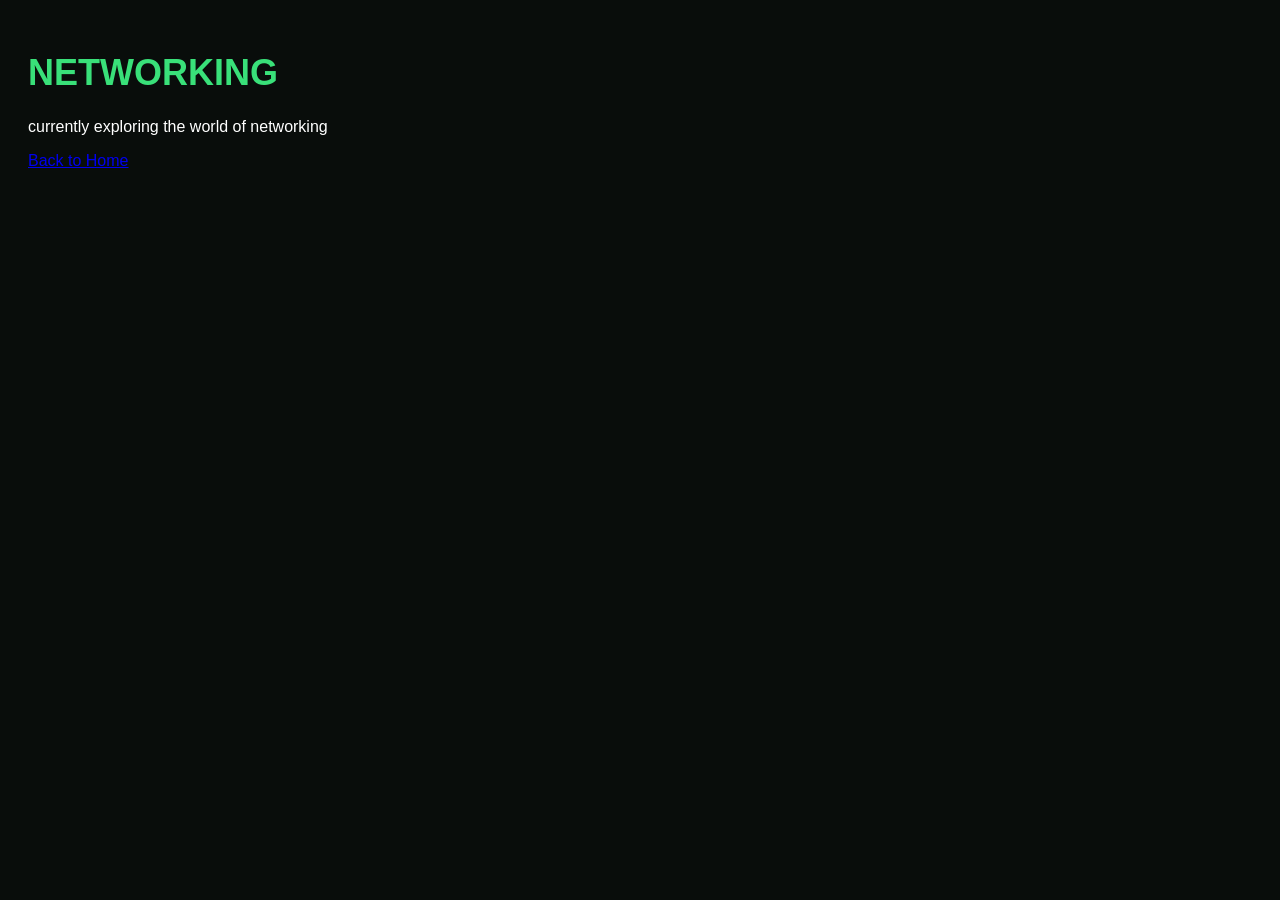
<file: learning.html>
<!DOCTYPE html>
<html lang="en">
<head>
    <meta charset="UTF-8">
    <meta name="viewport" content="width=device-width, initial-scale=1.0">

    <title>Networking | Nahil</title>

    <link rel="stylesheet" href="style.css">
</head>

<body>
<h1>  NETWORKING</h1>
  <p> currently exploring the world of networking </p>
</body>
  <a href="index.html">Back to Home</a>
</html>
</file>
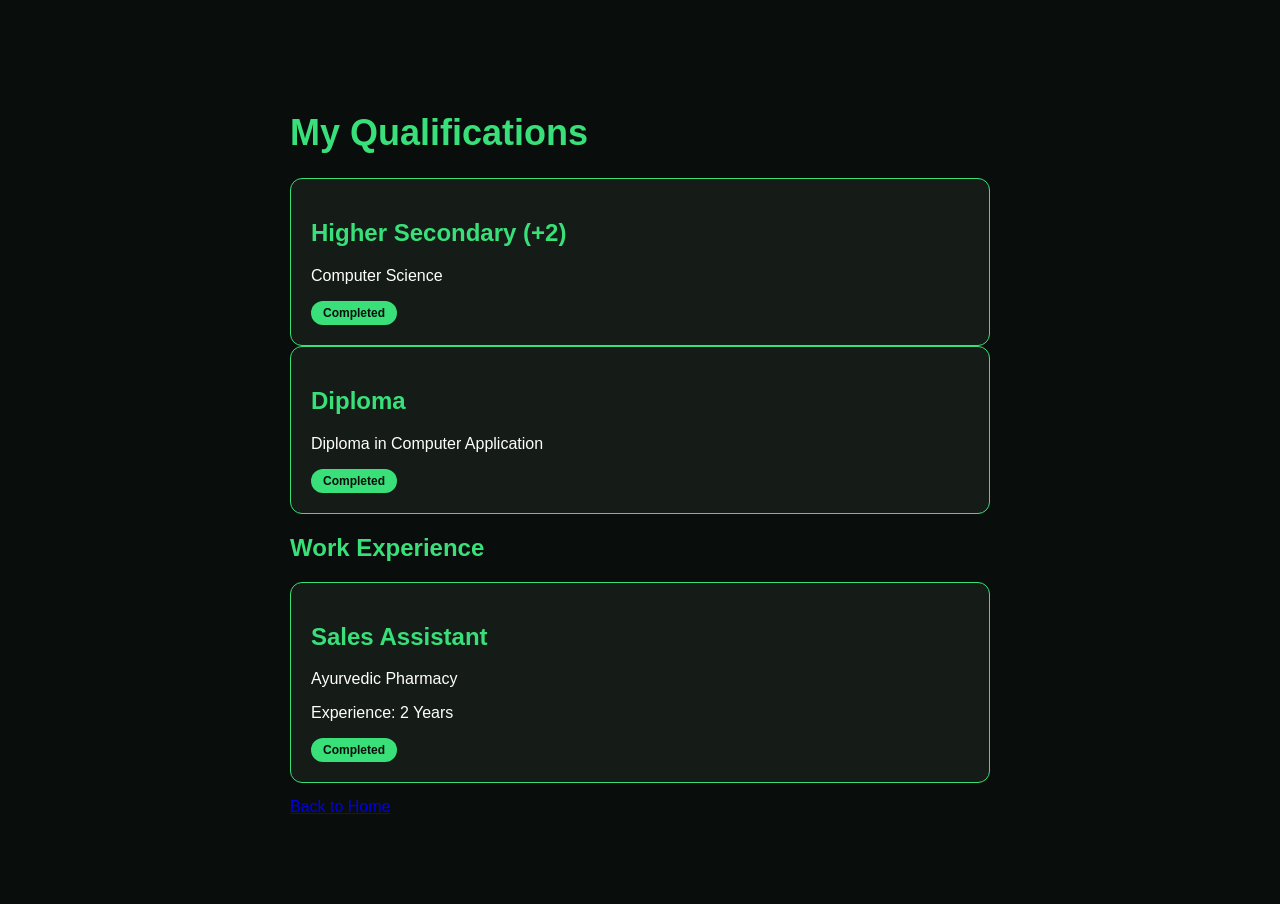
<file: qualifications.html>
<!DOCTYPE html>
<html lang="en">

<head>
    <meta charset="UTF-8">
    <meta name="viewport" content="width=device-width, initial-scale=1.0">

    <title>My Qualifications | Nahil</title>

    <link rel="stylesheet" href="style.css">
</head>

<body>
  <div class="page-container">

    <h1>My Qualifications</h1>
  <div class="card">
    <h2>Higher Secondary (+2)</h2>
    <p>Computer Science</p>
    <span class="status-badge">Completed</span>
</div>

<div class="card">
    <h2>Diploma</h2>
    <p>Diploma in Computer Application</p>
    <span class="status-badge">Completed</span>
</div>
  <h2>Work Experience</h2>

<div class="education-card">
    <h2>Sales Assistant</h2>
    <p>Ayurvedic Pharmacy</p>
    <p>Experience: 2 Years</p>
    <span class="status-badge">Completed</span>
</div>


    <a href="index.html">Back to Home</a>
  </div>
</body>

</html>
</file>
<file: style.css>
/* Main website background */
body {
    background-color: #090D0B;
    color: white;
    font-family: Arial, sans-serif;
    padding: 20px;
}

/* Main heading */
h1 {
    color: #39E079;
    font-size: 36px;
}

/* Introduction box */
.intro-box {
    background-color: #151C18;
    padding: 25px;
    border: 1px solid #39E079;
    border-radius: 15px;
    margin-top: 30px;
}

/* WhatsApp button */
.whatsapp-float {
    position: fixed;
    bottom: 20px;
    right: 20px;
    background-color: #25D366;
    color: white;
    padding: 12px 18px;
    border-radius: 30px;
    text-decoration: none;
    font-weight: bold;
}

.whatsapp-float:hover {
    transform: scale(1.1);
    transition: 0.3s;
}

/* Profile photo */
.profile-photo {
    display: block;
    width: 70px;
    height: 90px;
    object-fit: cover;
    border: 3px solid #39E079;
    border-radius: 15px;
    margin: 0 auto 20px;
    box-shadow: 0 0 15px #39E079;
    animation: glow 2s infinite alternate;
}

/* Animated green glow */
@keyframes glow {
    from {
        box-shadow: 0 0 8px #39E079;
    }
    to {
        box-shadow: 0 0 25px #39E079;
    }
}
/* Explore section */
.explore-section {
    margin-top: 30px;
}

/* Cards layout */
.cards-container {
    display: grid;
    grid-template-columns: 1fr 1fr;
    gap: 10px;
}

/* Individual cards */
.card {
    display: block;
    background-color: #151C18;
    border: 1px solid #39E079;
    border-radius: 12px;
    padding: 20px;
    color: white;
    text-decoration: none;
}

/* Card heading */
.card h3 {
    color: #39E079;
}
.card {
    transition: 0.3s;
}

.card:hover {
    transform: translateY(-5px);
    box-shadow: 0 5px 15px #39E079;
}
/* Education cards */
.education-card {
    background-color: #151C18;
    border: 1px solid #39E079;
    border-radius: 12px;
    padding: 20px;
    margin: 15px 0;
    color: white;
}
.status-badge {
    display: inline-block;
    background-color: #39E079;
    color: #090D0B;
    padding: 5px 12px;
    border-radius: 20px;
    font-size: 12px;
    font-weight: bold;
}
/* Qualifications page layout */
.page-container {
    max-width: 700px;
    margin: 40px auto;
    padding: 20px;
}

/* Section headings */
.page-container h1,
.page-container h2 {
    color: #39E079;
}
.music-card {
    display: flex;
    align-items: center;
    gap: 15px;
    background-color: #151C18;
    border: 1px solid #39E079;
    border-radius: 12px;
    padding: 15px;
    color: white;
    text-decoration: none;
}

.music-card img {
    width: 100px;
    height: 100px;
    object-fit: cover;
    border-radius: 10px;
    flex-shrink: 0;
}

.music-card h2 {
    color: #39E079;
}
</file>
